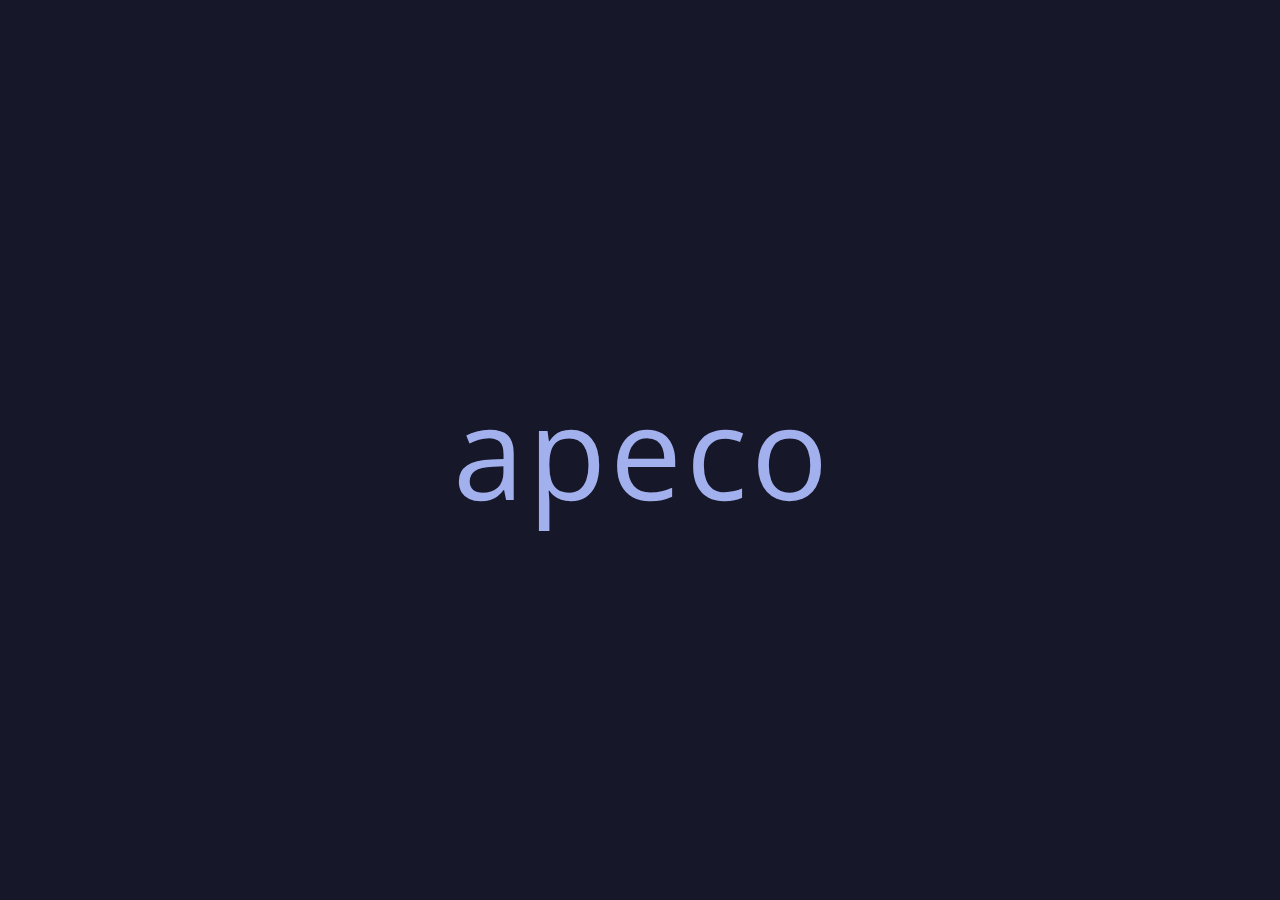
<file: index.html>
<!DOCTYPE html>
<html>
<head>
  <title>apeco</title>
  <meta charset="UTF-8">
  <link href='https://fonts.googleapis.com/css?family=Open+Sans' rel='stylesheet' type='text/css'>
  <link href='styles.css' rel='stylesheet' type='text/css'>
</head>
<body>
  <div class="container">
    <a href="https://no.linkedin.com/pub/aleksander-jacobsen/108/bb8/645">a</a>
    <a href="https://www.linkedin.com/pub/pål-strat-sandnes/80/867/2a3">p</a>
    <a href="https://no.linkedin.com/pub/erik-ariel-fredriksen/108/bb7/777">e</a>
    <a href="https://no.linkedin.com/pub/christer-jonassen/35/287/a37">c</a>
    <a href="https://no.linkedin.com/in/oddvartengesdal">o</a>
  </div>
</body>
</html>
</file>
<file: styles.css>
body {
      background-color: rgb(23,23,42);
}

a {
      color: rgb(162,176,238);
      text-decoration: none;
      font-family: 'Open Sans', sans-serif;
      font-size: 8em;
}
a:hover {
      color: rgb(246,247,249);
}

.container {
      position: absolute;
      top: 50%;
      left: 50%;
      -moz-transform: translateX(-50%) translateY(-50%);
      -webkit-transform: translateX(-50%) translateY(-50%);
      transform: translateX(-50%) translateY(-50%);
}
</file>
